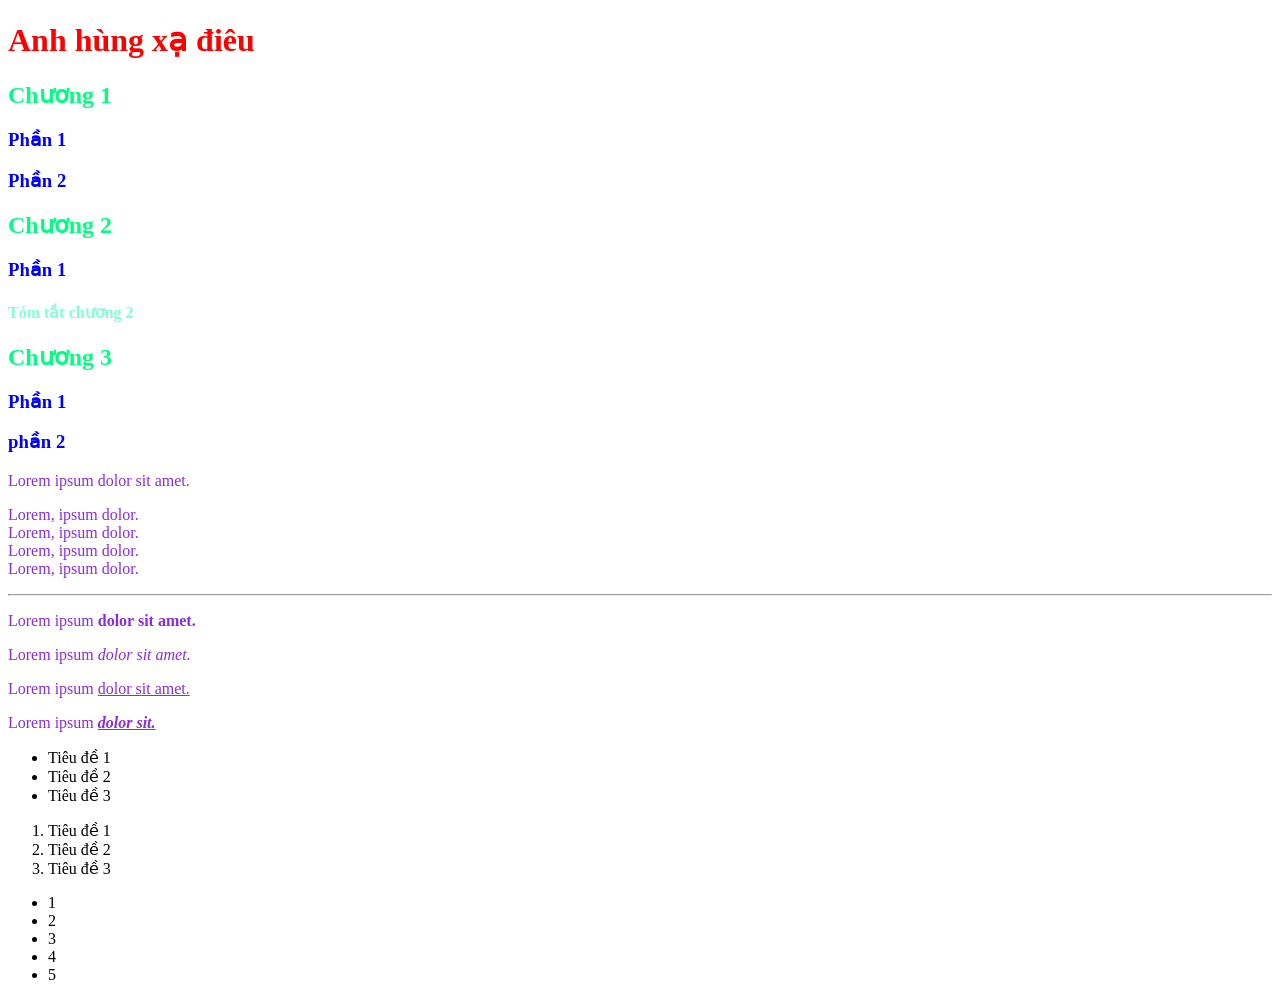
<file: index.html>
<!DOCTYPE html>
<html lang="vi">
  <head>
    <meta charset="UTF-8" />
    <meta name="viewport" content="width=device-width, initial-scale=1.0" />
    <title>làm quen của dũng</title>
    <link rel="stylesheet" href="style.css" />
  </head>
  <body>
    <main>
      <!-- dùng Ctrl+k+c để comment
      dung Ctrl+k+u để hủy comment -->
      <!-- dùng ALT+shift+mũi tên xuống để sao chép xuống dòng -->
      <h1>Anh hùng xạ điêu</h1>
      <h2>Chương 1</h2>
      <h3>Phần 1</h3>
      <h3>Phần 2</h3>
      <h2>Chương 2</h2>
      <h3>Phần 1</h3>
      <h4>Tóm tắt chương 2</h4>
      <h2>Chương 3</h2>
      <h3>Phần 1</h3>
      <h3>phần 2</h3>

      <!-- ALT+W để thêm thẻ p -->
      <!-- lorem là tạo 1 đoạn văn bao nhiêu từ đó ngẫu nhiên -->
      <!-- thẻ <p>là một đoạn văn</p> -->
      <p>Lorem ipsum dolor sit amet.</p>

      <!-- <br> hay <br /> đều là để xuống dòng -->
      <p>
        Lorem, ipsum dolor.<br />
        Lorem, ipsum dolor.<br />
        Lorem, ipsum dolor.<br />
        Lorem, ipsum dolor.<br />
      </p>
      <!-- <hr> dùng để kẻ 1 đường ngang -->
      <hr />

      <!-- thẻ <b>là bôi đen đoạn văn. không mang ngữ nghĩa gì k biết trong đó có quang trọng hay không</b> -->
      <!-- thẻ<strong>là bôi đen đoạn văn bản mà wed hiểu nó là quan trọng</strong> -->
      <p>Lorem ipsum <b>dolor sit amet.</b></p>

      <!-- thẻ <i>là thẻ để in nghiên mà wed k biết nó có quan trọng hay không</i> -->
      <!-- thẻ <em> là wed biết nội dung là quan trọng</em> -->
      <!-- thẻ <b></b> và thẻ <i></i> không mang ngữ nghĩa đối với trình duyệt và strong và em là cso ngữ nghĩa -->
      <p>Lorem ipsum <i>dolor sit amet.</i></p>

      <!-- thẻ <u>dùng để gạch chân</u> -->
      <p>Lorem ipsum <u>dolor sit amet.</u></p>

      <p>
        Lorem ipsum
        <u
          ><i><b>dolor sit.</b></i></u
        >
      </p>
      <!-- thẻ <ul>danh sách không có số thứ tự </ul>  -->
      <!-- thẻ <li>là thẻ con trực tiếp của ul và ol</li> -->
      <ul>
        <li>Tiêu đề 1</li>
        <li>Tiêu đề 2</li>
        <li>Tiêu đề 3</li>
      </ul>

      <!-- thẻ ol là thẻ có hiển thị số thứ tự -->
      <!-- thẻ <li>là thẻ con trực tiếp của ul và ol</li> -->
      <ol>
        <li>Tiêu đề 1</li>
        <li>Tiêu đề 2</li>
        <li>Tiêu đề 3</li>
      </ol>
      <!-- cách bấm nhanh ol/ul và li ở trong dùng ul/ol>li kèm theo *5 là bao nhiêu dòng-->
      <ul>
        <li>1</li>
        <li>2</li>
        <li>3</li>
        <li>4</li>
        <li>5</li>
      </ul>
    </main>
  </body>
</html>
</file>
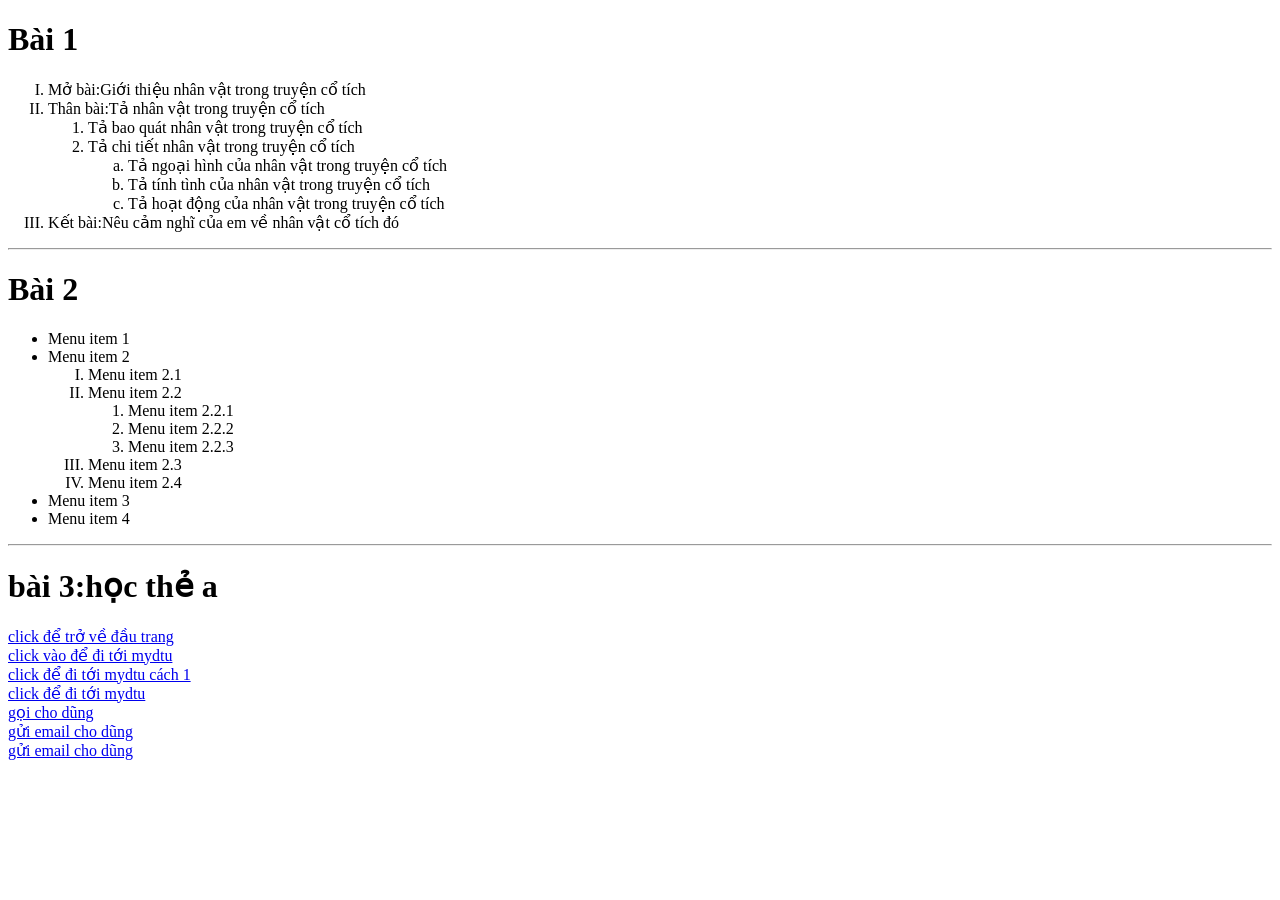
<file: index2.html>
<!DOCTYPE html>
<html lang="vi">
  <head>
    <meta charset="UTF-8" />
    <meta name="viewport" content="width=device-width, initial-scale=1.0" />
    <title>làm quen của dũng</title>
  </head>
  <body>
    <h1>Bài 1</h1>
    <ol type="I">
      <li>Mở bài:Giới thiệu nhân vật trong truyện cổ tích</li>
      <li>
        Thân bài:Tả nhân vật trong truyện cổ tích
        <ol>
          <li>Tả bao quát nhân vật trong truyện cổ tích</li>
          <li>
            Tả chi tiết nhân vật trong truyện cổ tích
            <ol type="a">
              <li>Tả ngoại hình của nhân vật trong truyện cổ tích</li>
              <li>Tả tính tình của nhân vật trong truyện cổ tích</li>
              <li>Tả hoạt động của nhân vật trong truyện cổ tích</li>
            </ol>
          </li>
        </ol>
      </li>
      <li>Kết bài:Nêu cảm nghĩ của em về nhân vật cổ tích đó</li>
    </ol>
    <hr />
    <h1>Bài 2</h1>
    <ul>
      <li>Menu item 1</li>
      <li>
        Menu item 2
        <ol type="I">
          <li>Menu item 2.1</li>
          <li>
            Menu item 2.2
            <ol type="1">
              <li>Menu item 2.2.1</li>
              <li>Menu item 2.2.2</li>
              <li>Menu item 2.2.3</li>
            </ol>
          </li>
          <li>Menu item 2.3</li>
          <li>Menu item 2.4</li>
        </ol>
      </li>
      <li>Menu item 3</li>
      <li>Menu item 4</li>
    </ul>
    <hr />
    <h1>bài 3:học thẻ a</h1>
    <!-- nếu để trống ở sau dấu = là load lại wed còn để # là trở là đầu trang wed -->
    <!-- thẻ a là dùng để gắn đường link vào và dẫn tới đường link đó -->
    <a href="#">click để trở về đầu trang</a> <br />
    <a href="https://mydtu.duytan.edu.vn/Signin.aspx"
      >click vào để đi tới mydtu</a
    ><br />
    <!-- target_self giống như không có từ gì ở trên -->
    <a href="https://mydtu.duytan.edu.vn/Signin.aspx" target="_self"
      >click để đi tới mydtu cách 1</a
    ><br />
    <!-- target_blank là tạo 1 cái tab khác luôn -->
    <a href="https://mydtu.duytan.edu.vn/Signin.aspx" target="_blank"
      >click để đi tới mydtu</a
    >
    <br />
    <!-- liên kết tới số điện thoại là dùng tel:0396349176 -->
    <a href="tel:0396349176">gọi cho dũng</a> <br />
    <!-- liên kết tới số email là dùng mailto -->
    <a href="mailto:dungnguyen482006@gmail.com">gửi email cho dũng</a> <br />
    <!-- cc:là danh sáchemail sẽ nhận được bản sao của thư 
    bcc: là danh sách email ẩn
    sẽ nhận được bản sao của thư. 
    subject:là chủ đề của thư.
    body:là nội dung
    chính của thư.
    ?:là dấu phân cách giữa phần mailto và tham số. 
    &:dấu phân cách tham số -->
    <a
      href="mailto:dungnguyen482006@gmail.com?cc=huynguyen02042004@gmail.com,cauutsky333@gmail.com&subject=làm quen của dũng&body=quen được sơ sơ r nghe"
      >gửi email cho dũng</a
    >
  </body>
</html>
</file>
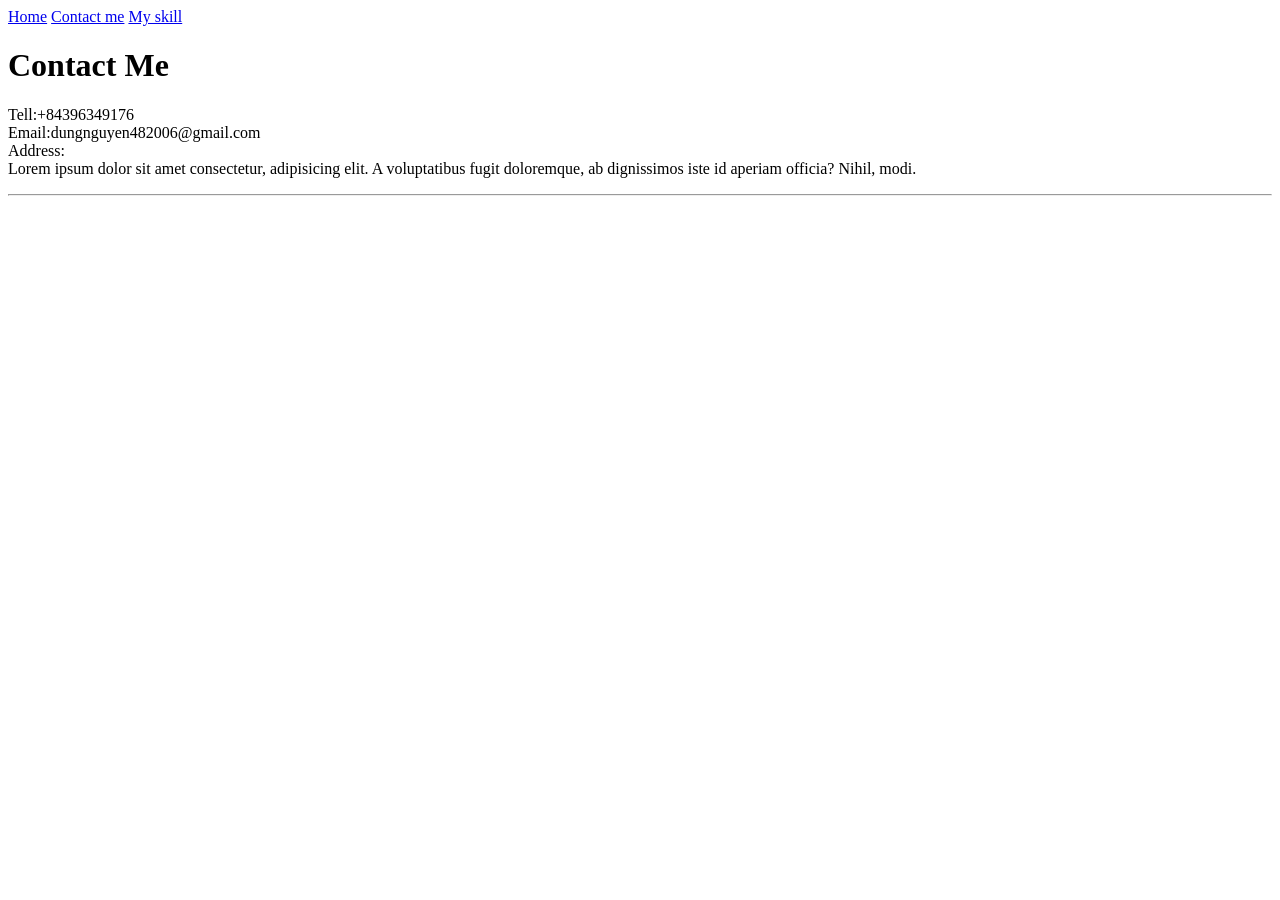
<file: more/contactme.html>
<!DOCTYPE html>
<html lang="vi">
  <head>
    <meta charset="UTF-8" />
    <meta name="viewport" content="width=device-width, initial-scale=1.0" />
    <title>wed riêng</title>
  </head>
  <body>
    <a href="/">Home</a>
    <a href="./contactme.html">Contact me</a>
    <a href="./myskill.html">My skill</a>
    <h1>Contact Me</h1>
    <p>
      Tell:+84396349176 <br />
      Email:dungnguyen482006@gmail.com <br />
      Address: <br />
      Lorem ipsum dolor sit amet consectetur, adipisicing elit. A voluptatibus
      fugit doloremque, ab dignissimos iste id aperiam officia? Nihil, modi.
    </p>
    <hr />
  </body>
</html>
</file>
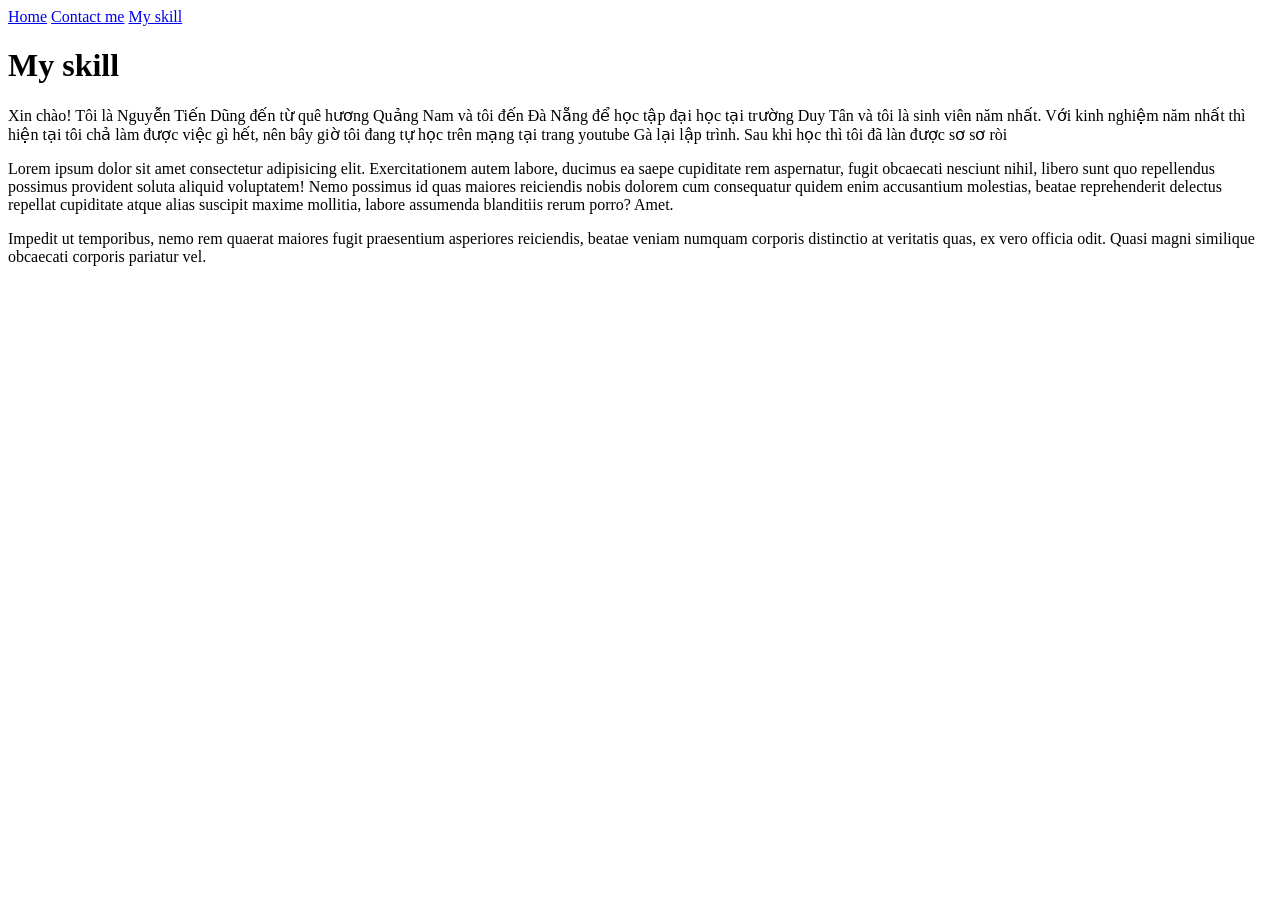
<file: more/myskill.html>
<!DOCTYPE html>
<html lang="vi">
  <head>
    <meta charset="UTF-8" />
    <meta name="viewport" content="width=device-width, initial-scale=1.0" />
    <title>wed riêng</title>
  </head>
  <body>
    <a href="/">Home</a>
    <a href="./contactme.html">Contact me</a>
    <a href="./myskill.html">My skill</a>
    <h1>My skill</h1>
    <p>
      Xin chào! Tôi là Nguyễn Tiến Dũng đến từ quê hương Quảng Nam và tôi đến Đà
      Nẵng để học tập đại học tại trường Duy Tân và tôi là sinh viên năm nhất.
      Với kinh nghiệm năm nhất thì hiện tại tôi chả làm được việc gì hết, nên
      bây giờ tôi đang tự học trên mạng tại trang youtube Gà lại lập trình. Sau
      khi học thì tôi đã làn được sơ sơ ròi
    </p>
    <p>
      Lorem ipsum dolor sit amet consectetur adipisicing elit. Exercitationem
      autem labore, ducimus ea saepe cupiditate rem aspernatur, fugit obcaecati
      nesciunt nihil, libero sunt quo repellendus possimus provident soluta
      aliquid voluptatem! Nemo possimus id quas maiores reiciendis nobis dolorem
      cum consequatur quidem enim accusantium molestias, beatae reprehenderit
      delectus repellat cupiditate atque alias suscipit maxime mollitia, labore
      assumenda blanditiis rerum porro? Amet.
    </p>
    <p>
      Impedit ut temporibus, nemo rem quaerat maiores fugit praesentium
      asperiores reiciendis, beatae veniam numquam corporis distinctio at
      veritatis quas, ex vero officia odit. Quasi magni similique obcaecati
      corporis pariatur vel.
    </p>
  </body>
</html>
</file>
<file: style.css>
h1 {
  color: red;
}
h2 {
  color: rgb(0, 255, 128);
}
h3 {
  color: blue;
}
h4 {
  color: aquamarine;
}
p {
  color: blueviolet;
}
</file>
